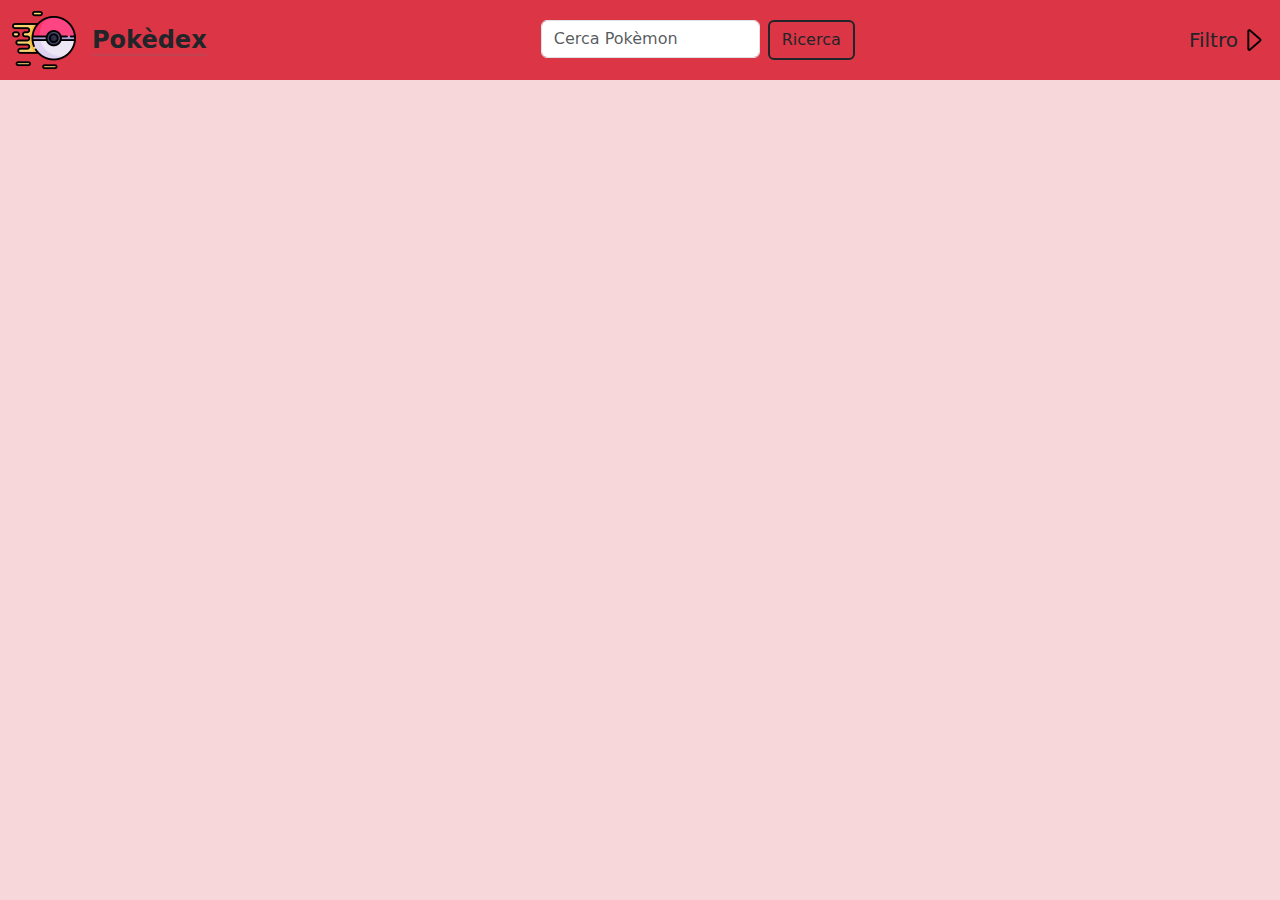
<file: index.html>
<!DOCTYPE html>
<html lang="en">

<head>
    <meta charset="UTF-8">
    <meta name="viewport" content="width=device-width, initial-scale=1.0">
    <link rel="shortcut icon" href="asset/Pokèdex.png" type="image/x-icon">
    <title>Pokédex</title>

</head>

<body class="bg-danger-subtle">
    <nav id="nav" class="navbar bg-danger">
        <div class="container-fluid">
            <div class="d-flex align-items-center">
                <img class="me-3" src="asset/pokeball.png" alt="Logo" class="d-inline-block align-text-top">
                <a href="index.html"
                    class="fs-4 link-secondary link-offset-2 link-underline-opacity-25 link-underline-opacity-100-hover fw-semibold text-dark">Pokèdex</a>
            </div>
            <form class="d-flex justify-content-between w-25" role="search">
                <div class="me-2 w-100 position-relative">
                    <input id="inputRicerca" class="form-control" type="search" placeholder="Cerca Pokèmon"
                        aria-label="Search">
                    <div id="suggerimentiRicerca" class="suggerimentiRicerca hidden"></div>
                </div>
                <button id="ricerca" class="btn btn-outline-dark border-2 fw-medium" type="submit">Ricerca</button>
            </form>
            <div id="filtro" class="d-flex align-items-center position-relative">
                <span class="fs-5 fw-medium">Filtro</span>
                <div id="arrow" class="arrow"></div>
                <div class="boxFiltri hidden">
                    <div>
                        <label class="tags fuoco" for="fire">Fire</label>
                        <input type="checkbox" name="fire" id="fire">
                    </div>
                    <div>
                        <label class="tags erba" for="grass">Grass</label>
                        <input type="checkbox" name="grass" id="grass">
                    </div>
                    <div>
                        <label class="tags veleno" for="poison">Poison</label>
                        <input type="checkbox" name="poison" id="poison">
                    </div>
                    <div>
                        <label class="tags terra" for="ground">Ground</label>
                        <input type="checkbox" name="ground" id="ground">
                    </div>
                    <div>
                        <label class="tags volante" for="flying">Flying</label>
                        <input type="checkbox" name="flying" id="flying">
                    </div>
                    <div>
                        <label class="tags acqua" for="water">Water</label>
                        <input type="checkbox" name="water" id="water">
                    </div>
                    <div>
                        <label class="tags coleottero" for="bug">Bug</label>
                        <input type="checkbox" name="bug" id="bug">
                    </div>
                    <div>
                        <label class="tags normale" for="normal">Normal</label>
                        <input type="checkbox" name="normal" id="normal">
                    </div>
                    <div>
                        <label class="tags elettro" for="electric">Electric</label>
                        <input type="checkbox" name="electric" id="electric">
                    </div>
                    <div>
                        <label class="tags fata" for="fairy">Fairy</label>
                        <input type="checkbox" name="fairy" id="fairy">
                    </div>
                    <div>
                        <label class="tags lotta" for="fighting">Fighting</label>
                        <input type="checkbox" name="fighting" id="fighting">
                    </div>
                    <div>
                        <label class="tags psico" for="psychic">Psychic</label>
                        <input type="checkbox" name="psychic" id="psychic">
                    </div>
                    <div>
                        <label class="tags roccia" for="rock">Rock</label>
                        <input type="checkbox" name="rock" id="rock">
                    </div>
                    <div>
                        <label class="tags metallo" for="steel">Steel</label>
                        <input type="checkbox" name="steel" id="steel">
                    </div>
                    <div>
                        <label class="tags ghiaccio" for="ice">Ice</label>
                        <input type="checkbox" name="ice" id="ice">
                    </div>
                    <div>
                        <label class="tags fantasma" for="ghost">Ghost</label>
                        <input type="checkbox" name="ghost" id="ghost">
                    </div>
                    <div>
                        <label class="tags drago" for="dragon">Dragon</label>
                        <input type="checkbox" name="dragon" id="dragon">
                    </div>
                </div>
            </div>
        </div>
    </nav>
    <div class="listaPokemon">
        <!-- <div class="boxSpinner hidden">
            <img class="loading" src="asset/loading.png" alt="immagine loading">
        </div> -->
    </div>
</body>
<link href="https://cdn.jsdelivr.net/npm/bootstrap@5.3.3/dist/css/bootstrap.min.css" rel="stylesheet"
    integrity="sha384-QWTKZyjpPEjISv5WaRU9OFeRpok6YctnYmDr5pNlyT2bRjXh0JMhjY6hW+ALEwIH" crossorigin="anonymous">
<script src="script/pokedex.js" type="module"></script>
<link rel="stylesheet" href="style/style.css">

</html>
</file>
<file: style/style.css>
.navbar {
  position: sticky;
  top: 0px;
  z-index: 1000;
}

.boxSpinner {
  position: absolute;
  z-index: 100;
  width: 100%;
  height: 100vh;
  display: flex;
  align-items: center;
  justify-content: center;
  background-color: #cdcdcdfa;
}

.loading {
  animation: rotazione 3s linear infinite;
}

.suggerimentiRicerca {
  background-color: white;
  width: 100%;
  height: 200px;
  position: absolute;
  z-index: 1001;
  top: 40px;
  border: 2px solid gray;
  border-radius: 5px;
  overflow: auto;
  animation: discesaFinestreRicerca 1s linear;
}

.contImg {
  display: flex;
  width: 100%;
  height: 100%;
  align-items: center;
  justify-content: center;
  margin-top: 1rem;
}

.arrow {
  cursor: pointer;
  background-image: url(../asset/caret-right.svg);
  width: 30px;
  height: 30px;
}

.arrowDown {
  cursor: pointer;
  background-image: url(../asset/caret-down-fill.svg);
  width: 30px;
  height: 30px;
}

.boxPoke:hover {
  cursor: pointer;
  background-color: #f8d7da;
}

.boxPoke:active {
  cursor: pointer;
  background-color: #dc3545;
}

.boxFiltri {
  position: absolute;
  top: 35px;
  right: 0;
  background-color: white;
  border: 2px solid gray;
  border-radius: 5px;
  padding: 8px;
  display: flex;
  width: 215px;
  flex-wrap: wrap;
  gap: 10px;
  justify-content: space-between;
  animation: finestraTipi 1s linear;
}

.suggerimentiRicerca::-webkit-scrollbar,
body::-webkit-scrollbar {
  height: 10px;
  width: 10px;
}

.suggerimentiRicerca::-webkit-scrollbar-track,
body::-webkit-scrollbar-track {
  border-radius: 5px;
  background-color: #f8d7da;
}

.suggerimentiRicerca::-webkit-scrollbar-thumb,
body::-webkit-scrollbar-thumb {
  border-radius: 5px;
  background-color: #dc3545;
}

.hidden {
  display: none;
}

.listaPokemon {
  margin-bottom: 1rem;
  display: flex;
  flex-wrap: wrap;
  gap: 5px;
  justify-content: center;
  position: relative;
}

.card:hover {
  transition: 0.2s linear;
  cursor: pointer;
  transform: scale(1.02);
  box-shadow: 5px 10px 10px 1px #e05f6c;
}

.form-control:focus {
  box-shadow: none;
  border: 2px solid black;
}

.sfondo {
  background-image: url(../asset/Back-ground-pokemon.png);
  background-size: contain;
  background-repeat: no-repeat;
  background-position: center;
}

.tags {
  cursor: pointer;
  padding: 0px 5px;
  border-radius: 6px;
  background-color: transparent;
}

.fuoco {
  border: 1px solid red;
  color: red;
}

.fuoco:hover {
  background-color: red;
  transition: 0.5s linear;
  color: white;
}

.erba {
  border: 1px solid green;
  color: green;
}

.erba:hover {
  background-color: green;
  transition: 0.5s linear;
  color: white;
}

.veleno {
  border: 1px solid purple;
  color: purple;
}

.veleno:hover {
  background-color: purple;
  transition: 0.5s linear;
  color: white;
}

.terra {
  border: 1px solid wheat;
  color: black;
}

.terra:hover {
  background-color: wheat;
  transition: 0.5s linear;
  color: black;
}

.volante {
  border: 1px solid gainsboro;
  color: black;
}

.volante:hover {
  transition: 0.5s linear;
  background: linear-gradient(
    180deg,
    rgba(220, 220, 220, 1) 50%,
    rgba(255, 255, 255, 1) 50%
  );

  color: black;
}

.acqua {
  border: 1px solid aquamarine;
  color: black;
}

.acqua:hover {
  transition: 0.5s linear;
  background-color: aquamarine;
  color: black;
}

.coleottero {
  border: 1px solid greenyellow;
  color: black;
}

.coleottero:hover {
  transition: 0.5s linear;
  background-color: greenyellow;
  color: black;
}

.normale {
  border: 1px solid gainsboro;
  color: black;
}

.normale:hover {
  transition: 0.5s linear;
  background-color: gainsboro;
  color: white;
}

.elettro {
  border: 1px solid yellow;
  color: black;
}

.elettro:hover {
  transition: 0.5s linear;
  background-color: yellow;
  color: black;
}

.fata {
  border: 1px solid palevioletred;
  color: palevioletred;
}

.fata:hover {
  transition: 0.5s linear;
  background-color: palevioletred;
  color: white;
}

.lotta {
  border: 1px solid tomato;
  color: tomato;
}

.lotta:hover {
  transition: 0.5s linear;
  background-color: tomato;
  color: black;
}

.psico {
  border: 1px solid violet;
  color: violet;
}

.psico:hover {
  transition: 0.5s linear;
  background-color: violet;
  color: white;
}

.roccia {
  border: 1px solid gray;
  color: gray;
}

.roccia:hover {
  transition: 0.5s linear;
  background-color: gray;
  color: white;
}

.metallo {
  border: 1px solid slategrey;
  color: slategrey;
}

.metallo:hover {
  transition: 0.5s linear;
  background-color: slategrey;
  color: white;
}

.ghiaccio {
  border: 1px solid blue;
  color: black;
}

.ghiaccio:hover {
  transition: 0.5s linear;
  background-color: blue;
  color: white;
}

.fantasma {
  border: 1px solid white;
  color: white;
  box-shadow: 0px 0px 3px 0px rgb(94, 94, 94);
}

.fantasma:hover {
  transition: 0.5s linear;
  border: 1px solid black;
  background-color: black;
  box-shadow: none;
  color: white;
}

.drago {
  border: 1px solid teal;
  color: teal;
}

.drago:hover {
  transition: 0.5s linear;
  background-color: teal;
  color: white;
}

@keyframes discesaFinestreRicerca {
  0% {
    height: 0px;
  }
  100% {
    height: 200px;
  }
}

@keyframes salitaFinestreRicerca {
  0% {
    height: 200px;
  }
  100% {
    height: 0px;
  }
}

@keyframes finestraTipi {
  0% {
    height: 0px;
    overflow: hidden;
  }
  100% {
    height: 334px;
    overflow: hidden;
  }
}

@keyframes salitaFinestraTipi {
  0% {
    height: 334px;
    overflow: hidden;
  }
  100% {
    height: 0px;
    overflow: hidden;
  }
}

@keyframes rotazione {
  0% {
    transform: rotate(0deg);
  }
  100% {
    transform: rotate(360deg);
  }
}
</file>
